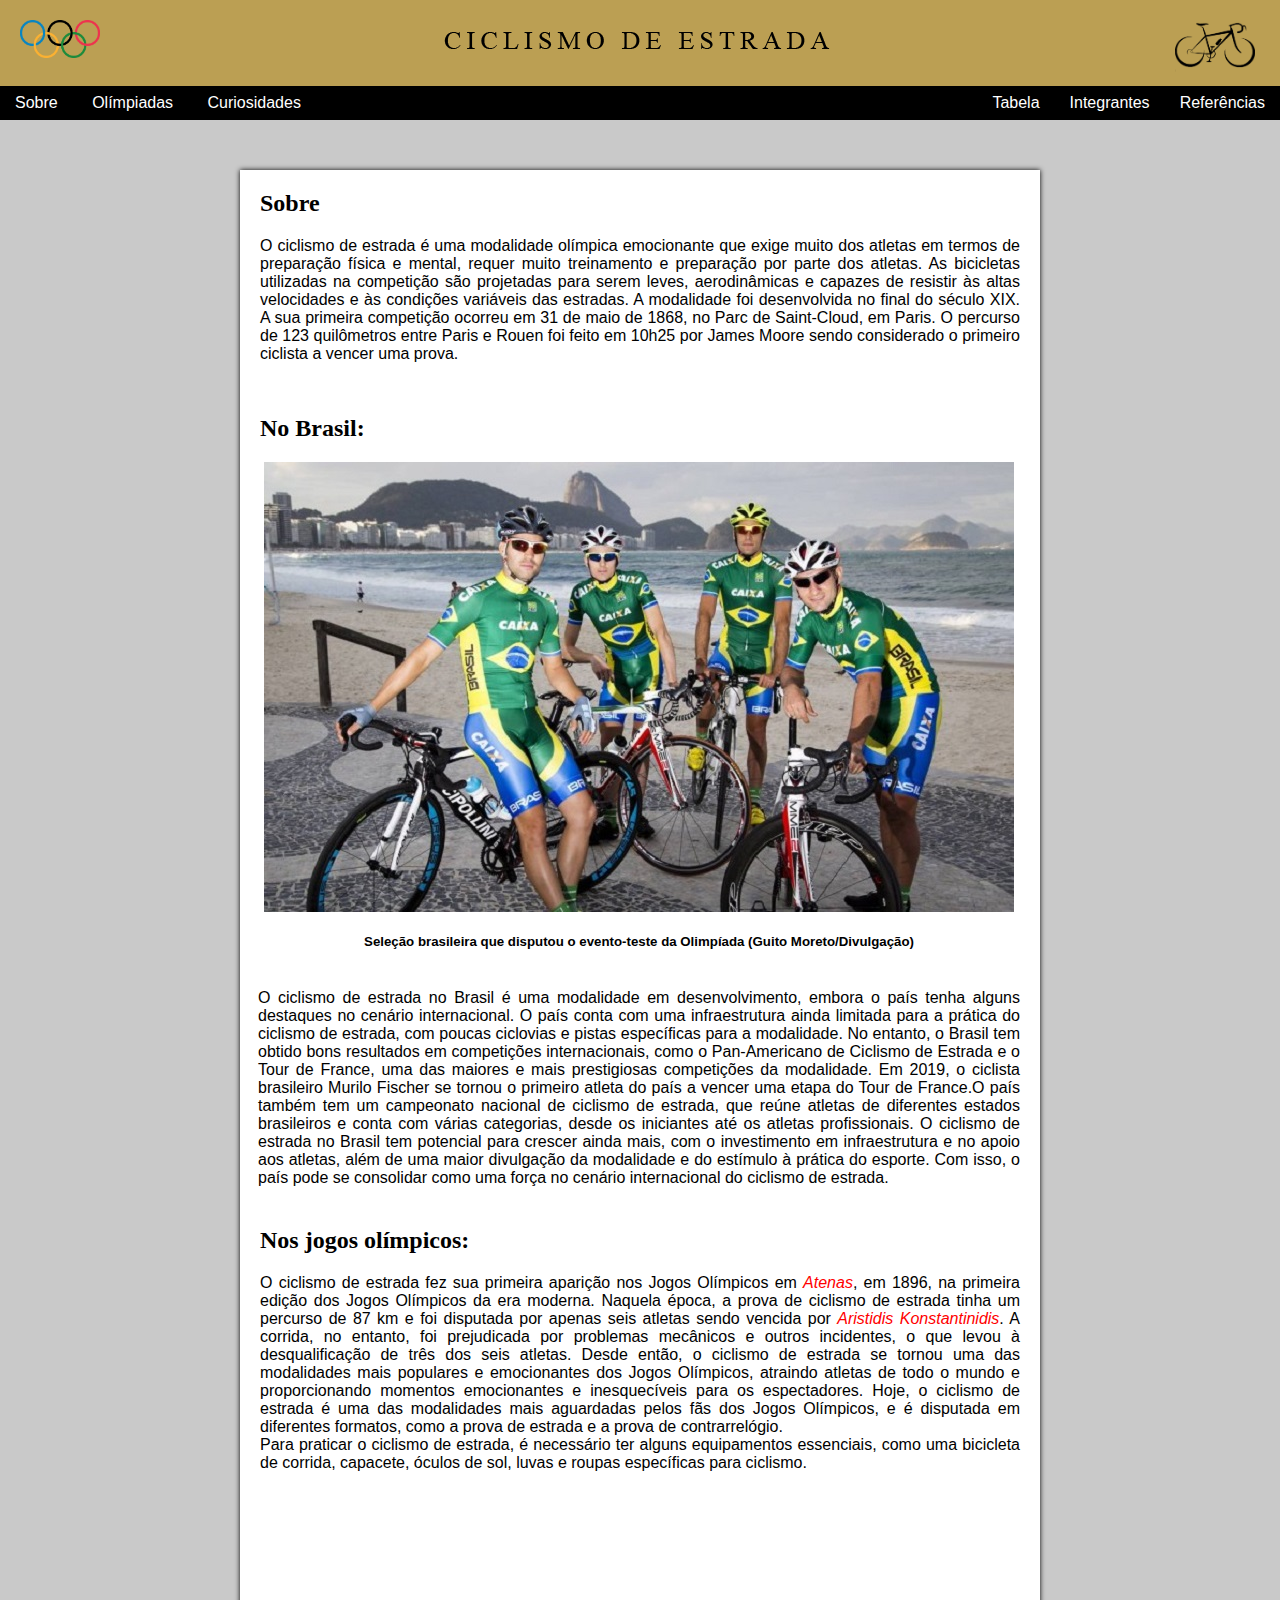
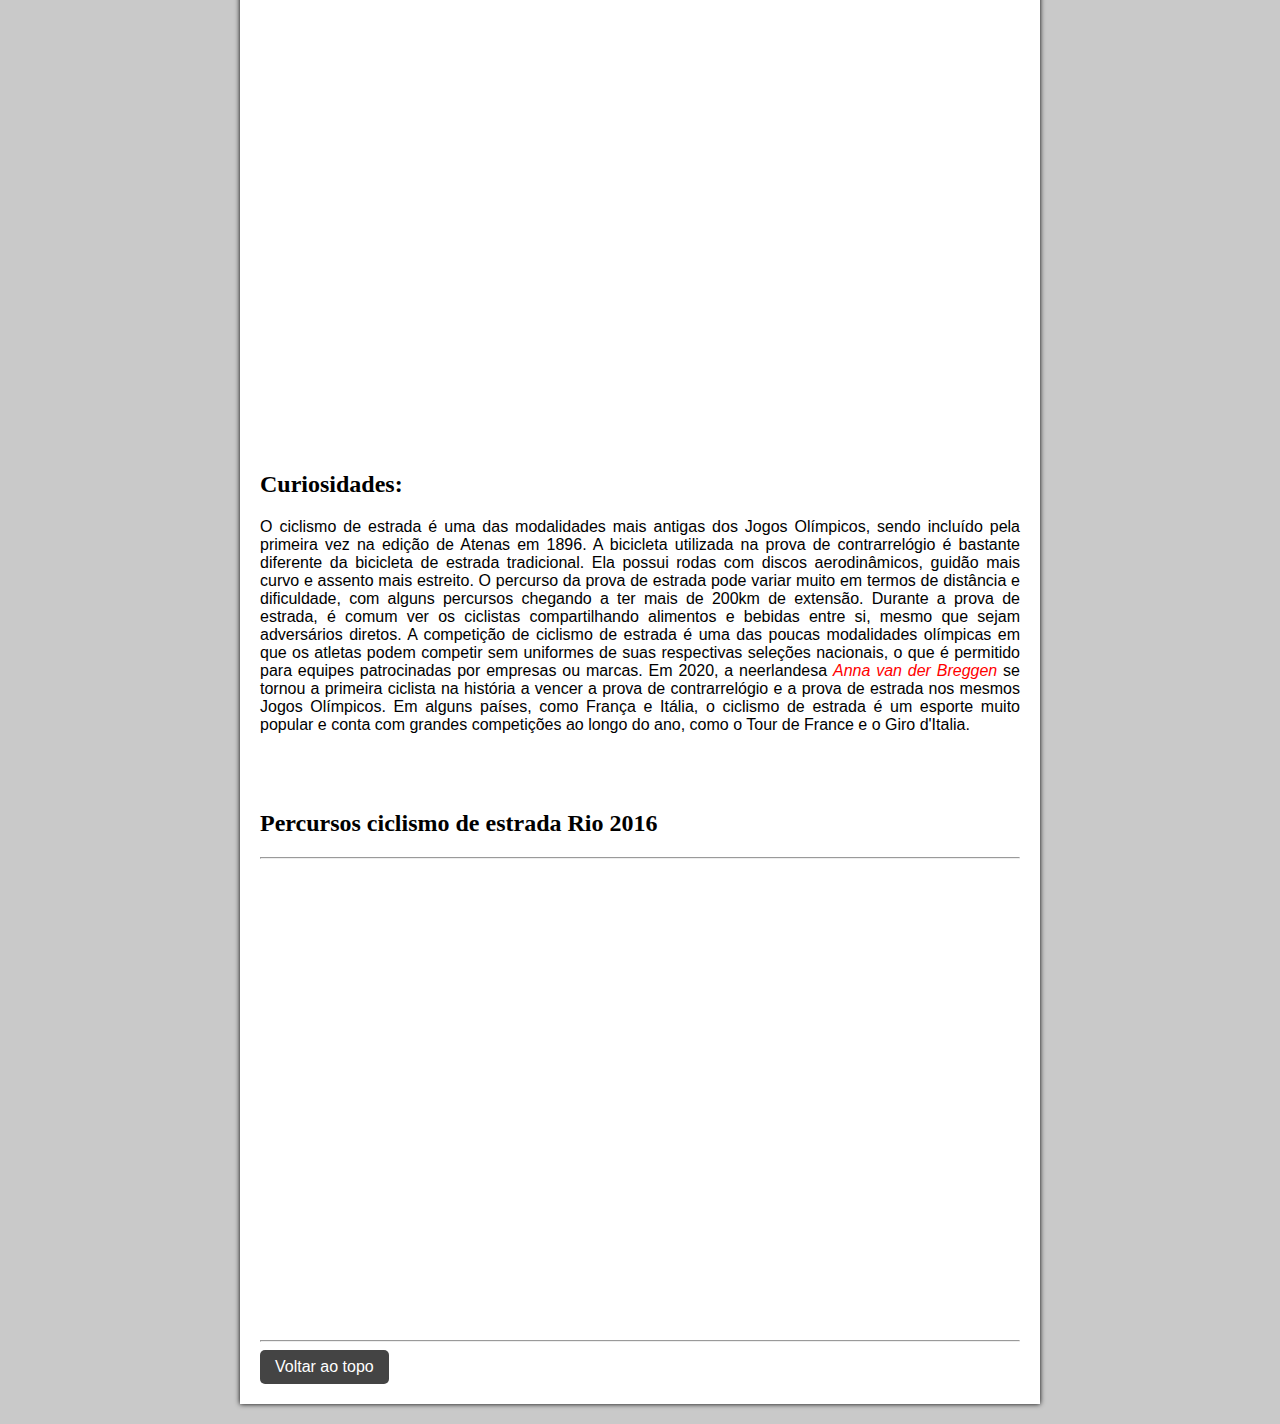
<file: Front-End/Site Ciclismo de Estrada/index.html>
<!DOCTYPE html>
<html lang="pt-br">
  <head>
    <meta charset="UTF-8">
    <link rel="stylesheet" type="text/css" href="estilos/CSSpage1.css">
    <title>Ciclismo de estrada</title>
    <style>
    </style>
  </head>
  <body>
    <header>
      <img src="figuras/olympic-games-logo.png" class="ee"
           width="80"
           height="38">
           <img src="figuras/d276ac1068a7b27a5643c11fc6d0d939.png" class="bike"
           width="80"
           height="80">
      <center><img src="figuras/titulo ciclismo.png" class="ii"></center>
          <div class="barra" 
               size="2">
          <div class="barra">
          </div>
          <a href="html/Referências Bibliográficas.html" class="refbutton"> Referências</a>
          <a href="html/Integrantes.html" class="intbutton"> Integrantes</a>
          <a href="html/page 2.html" class="back-to-top-btna"> Tabela</a>
      <nav>
        <ul>
          <a href="#Introdução">Sobre</a>
          <li><a href="#Olimpiada">Olímpiadas</a>
          <a href="#Curiosidades">Curiosidades</a>
        </ul>
      </nav>    
    </header>
    <div class="container">
      <main>
        <section id="Introdução">
            <h2 class="h1">Sobre</h2>

           <p>O ciclismo de estrada é uma modalidade olímpica emocionante que exige muito dos atletas em termos de preparação física e mental, requer muito treinamento e preparação por parte dos atletas. As bicicletas utilizadas na competição são projetadas para serem leves, aerodinâmicas e capazes de resistir às altas velocidades e às condições variáveis das estradas.
            A modalidade foi desenvolvida no final do século XIX. A sua primeira competição ocorreu em 31 de maio de 1868, no Parc de Saint-Cloud, em Paris. O percurso de 123 quilômetros entre Paris e Rouen foi feito em 10h25 por James Moore sendo considerado o primeiro ciclista a vencer uma prova.</p>
            <br><br>
          <h2 class="h1">No Brasil:</h2>
          <p>
            <div class="img">
          <center><img src="figuras/CICLISMO BRASIL"  alt="Seleção brasileira que disputou o evento-teste da Olimpíada (Guito Moreto/Divulgação)" class="imgum" ></center>
          
          <center><img src="figuras/Seleção-de-ciclismo-Brasil.png" class="imgdois"></center>

          <center><img src="figuras/Seleção-de-ciclismo-Brasil2.png" class="imgtres"></center>
          <center><h5>Seleção brasileira que disputou o evento-teste da Olimpíada (Guito Moreto/Divulgação)</h5></center>

           <p><br> O ciclismo de estrada no Brasil é uma modalidade em desenvolvimento, embora o país tenha alguns destaques no cenário internacional. O país conta com uma infraestrutura ainda limitada para a prática do ciclismo de estrada, com poucas ciclovias e pistas específicas para a modalidade.
            No entanto, o Brasil tem obtido bons resultados em competições internacionais, como o Pan-Americano de Ciclismo de Estrada e o Tour de France, uma das maiores e mais prestigiosas competições da modalidade. Em 2019, o ciclista brasileiro Murilo Fischer se tornou o primeiro atleta do país a vencer uma etapa do Tour de France.O país também tem um campeonato nacional de ciclismo de estrada, que reúne atletas de diferentes estados brasileiros e conta com várias categorias, desde os iniciantes até os atletas profissionais.
            O ciclismo de estrada no Brasil tem potencial para crescer ainda mais, com o investimento em infraestrutura e no apoio aos atletas, além de uma maior divulgação da modalidade e do estímulo à prática do esporte. Com isso, o país pode se consolidar como uma força no cenário internacional do ciclismo de estrada.</p>
        </section>
        <section id="Olimpiada">
          <h2 class="h1">Nos jogos olímpicos:</h2>
          
           <p>O ciclismo de estrada fez sua primeira aparição nos Jogos Olímpicos em <a href="https://olympics.com/pt/olympic-games/athens-1896" target="_blank" class="links">Atenas</a>, em 1896, na primeira edição dos Jogos Olímpicos da era moderna. Naquela época, a prova de ciclismo de estrada tinha um percurso de 87 km e foi disputada por apenas seis atletas sendo vencida por <a href="html/Primeirocampeão.html" target="_parent" class="links">Aristidis Konstantinidis</a>. A corrida, no entanto, foi prejudicada por problemas mecânicos e outros incidentes, o que levou à desqualificação de três dos seis atletas.
            Desde então, o ciclismo de estrada se tornou uma das modalidades mais populares e emocionantes dos Jogos Olímpicos, atraindo atletas de todo o mundo e proporcionando momentos emocionantes e inesquecíveis para os espectadores. Hoje, o ciclismo de estrada é uma das modalidades mais aguardadas pelos fãs dos Jogos Olímpicos, e é disputada em diferentes formatos, como a prova de estrada e a prova de contrarrelógio.<br> Para praticar o ciclismo de estrada, é necessário ter alguns equipamentos essenciais, como uma bicicleta de corrida, capacete, óculos de sol, luvas e roupas específicas para ciclismo.</p>
          </section>
        <section id="Video" class="video"><br><center><iframe width="750" height="497" src="https://www.youtube.com/embed/DM-ufMb7_Vs" title="Rio-2016: Campeão mundial, Peter Sagan &#39;joga a toalha&#39; por medalha no ciclismo" frameborder="0" allow="accelerometer; autoplay; clipboard-write; encrypted-media; gyroscope; picture-in-picture; web-share" allowfullscreen
              ></iframe></center></section>
              <section id="Video" class="videodois"><br><center><iframe width="500" height="497" src="https://www.youtube.com/embed/DM-ufMb7_Vs" title="Rio-2016: Campeão mundial, Peter Sagan &#39;joga a toalha&#39; por medalha no ciclismo" frameborder="0" allow="accelerometer; autoplay; clipboard-write; encrypted-media; gyroscope; picture-in-picture; web-share" allowfullscreen
              ></iframe></center></section>
                <section id="Video" class="videotres"><br><center><iframe width="560" height="497" src="https://www.youtube.com/embed/DM-ufMb7_Vs" title="Rio-2016: Campeão mundial, Peter Sagan &#39;joga a toalha&#39; por medalha no ciclismo" frameborder="0" allow="accelerometer; autoplay; clipboard-write; encrypted-media; gyroscope; picture-in-picture; web-share" allowfullscreen
              ></iframe></center></section>

        <section id="Curiosidades">
          <h2 class="h1">Curiosidades:</h2>
           <p>O ciclismo de estrada é uma das modalidades mais antigas dos Jogos Olímpicos, sendo incluído pela primeira vez na edição de Atenas em 1896.
            A bicicleta utilizada na prova de contrarrelógio é bastante diferente da bicicleta de estrada tradicional. Ela possui rodas com discos aerodinâmicos, guidão mais curvo e assento mais estreito.
            O percurso da prova de estrada pode variar muito em termos de distância e dificuldade, com alguns percursos chegando a ter mais de 200km de extensão.
            Durante a prova de estrada, é comum ver os ciclistas compartilhando alimentos e bebidas entre si, mesmo que sejam adversários diretos.
            A competição de ciclismo de estrada é uma das poucas modalidades olímpicas em que os atletas podem competir sem uniformes de suas respectivas seleções nacionais, o que é permitido para equipes patrocinadas por empresas ou marcas.
            Em 2020, a neerlandesa <a href="https://olympics.com/pt/atletas/anna-van-der-breggen" target="_blank" class="links">Anna van der Breggen</a> se tornou a primeira ciclista na história a vencer a prova de contrarrelógio e a prova de estrada nos mesmos Jogos Olímpicos.
            Em alguns países, como França e Itália, o ciclismo de estrada é um esporte muito popular e conta com grandes competições ao longo do ano, como o Tour de France e o Giro d'Italia.</p>
        </section><br><br>
          <h2 class="h1">Percursos ciclismo de estrada Rio 2016</h2>
          <hr>
          <center><iframe class="frame1" src="https://www.pedal.com.br/ciclismo-de-estrada-tem-percursos-definidos-para-rio-2016_texto8801.html"
                  width="700"
                  height="465"
                  frameborder="0">
                </iframe></center>
                <center><iframe class="frame2" src="https://www.pedal.com.br/ciclismo-de-estrada-tem-percursos-definidos-para-rio-2016_texto8801.html"
                  width="500"
                  height="465"
                  frameborder="0">
                </iframe></center>
                <center><iframe class="frame3" src="https://www.pedal.com.br/ciclismo-de-estrada-tem-percursos-definidos-para-rio-2016_texto8801.html"
                  width="560"
                  height="465"
                  frameborder="0">
                </iframe></center>
          <hr>
          <a href="#" id="back-to-top-btn">Voltar ao topo</a>
          
    </html>
</file>
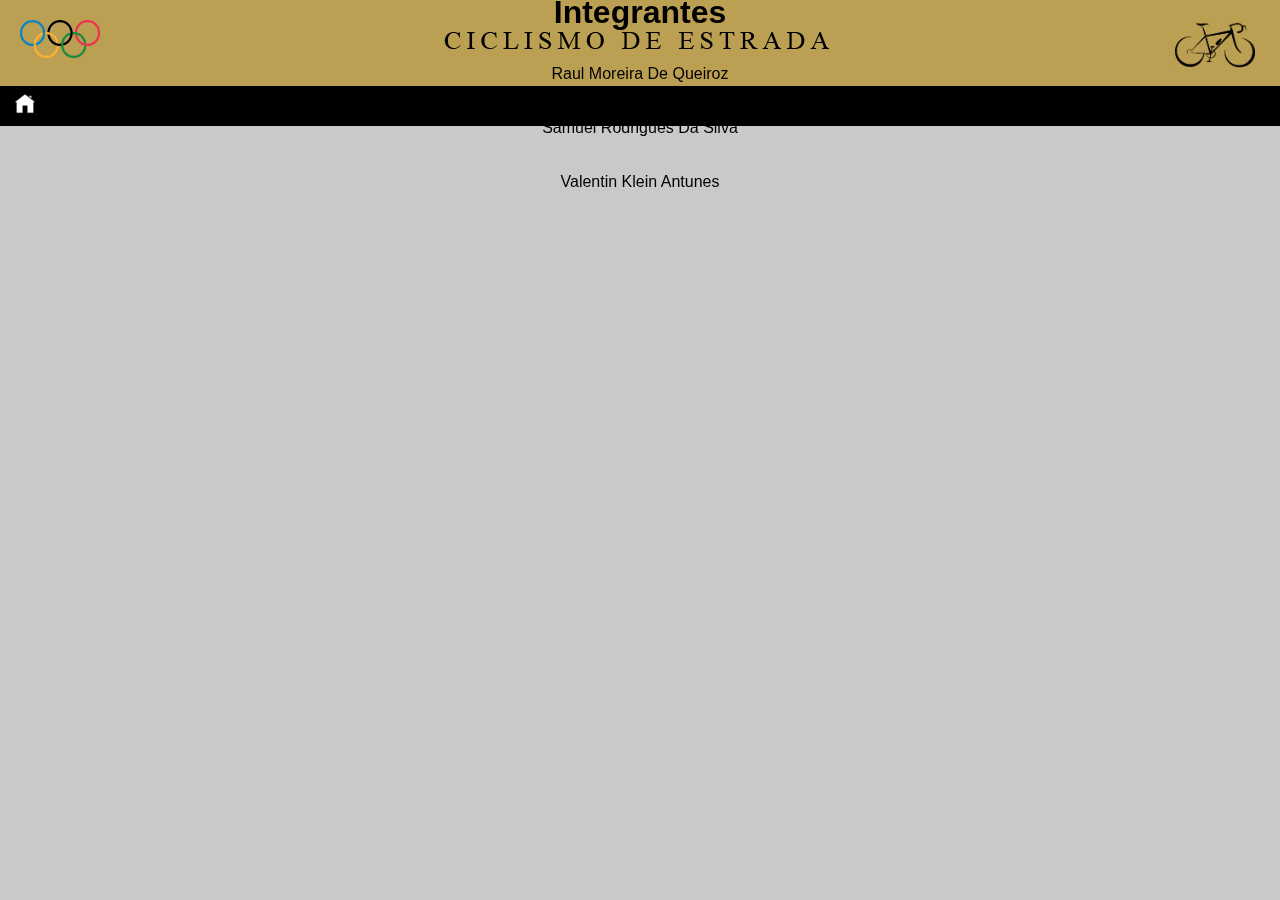
<file: Front-End/Site Ciclismo de Estrada/html/Integrantes.html>
<!DOCTYPE html>
<html lang="pt-br">
  <head>
    <meta charset="UTF-8">
    <link rel="stylesheet" type="text/css" href="../estilos/CSSpage1.css">
    <title>Integrantes</title>
    <style>
    </style>
  </head>
  <body>
    <header>
      <img src="../figuras/olympic-games-logo.png" class="ee"
           width="80"
           height="38">
           <img src="../figuras/d276ac1068a7b27a5643c11fc6d0d939.png" class="bike"
           width="80"
           height="80">
      <center><img src="../figuras/titulo ciclismo.png" class="ii"></center>
          <div class="barra" 
               size="2">
          <div class="barra">
          </div>
      <nav>
        <ul>
          <a href="../index.html"><img src="../figuras/icons8-casa-50.png" height="20px" width="20px"></a>
        </ul>
      </nav>    
    </header>
    <div class="integrantes">
     <h1>Integrantes</h1>
     <p><br>Raul Moreira De Queiroz<br><br><br>Samuel Rodrigues Da Silva<br><br><br>Valentin Klein Antunes</p>
    </div>
</file>
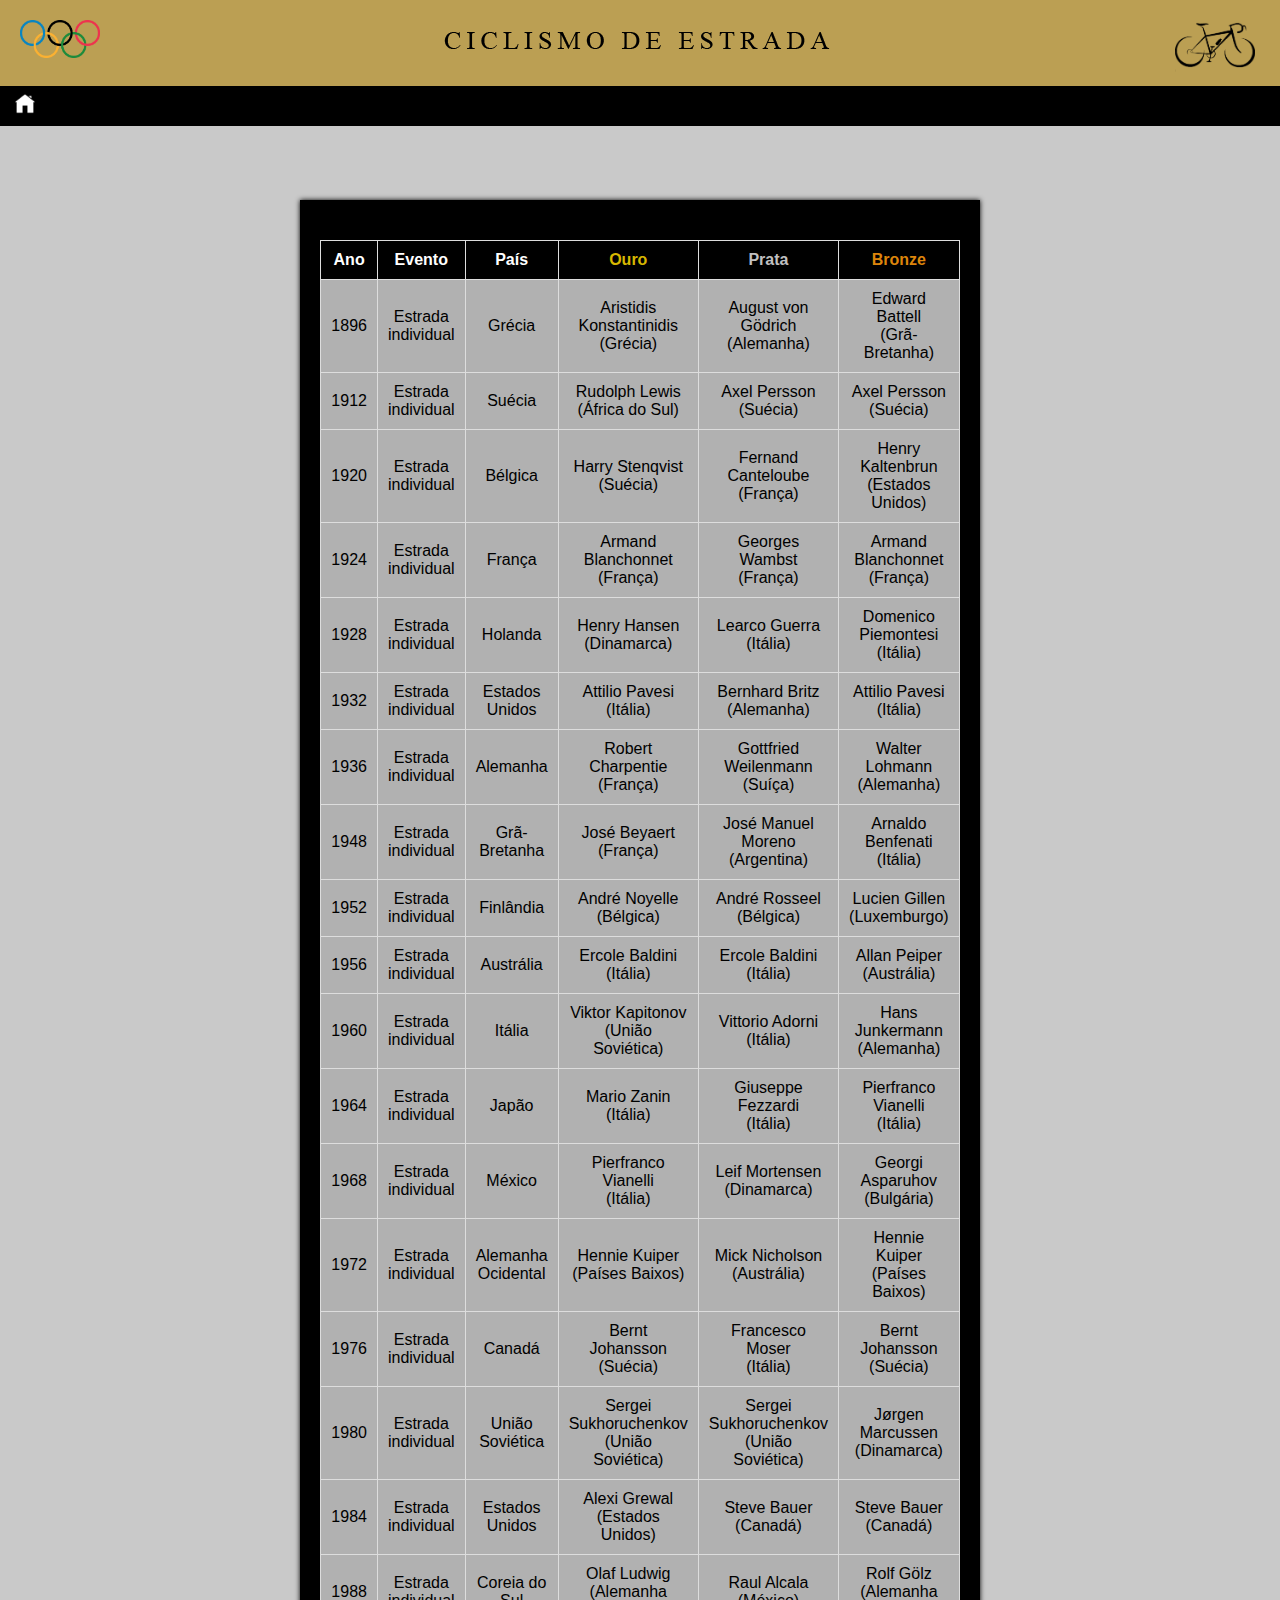
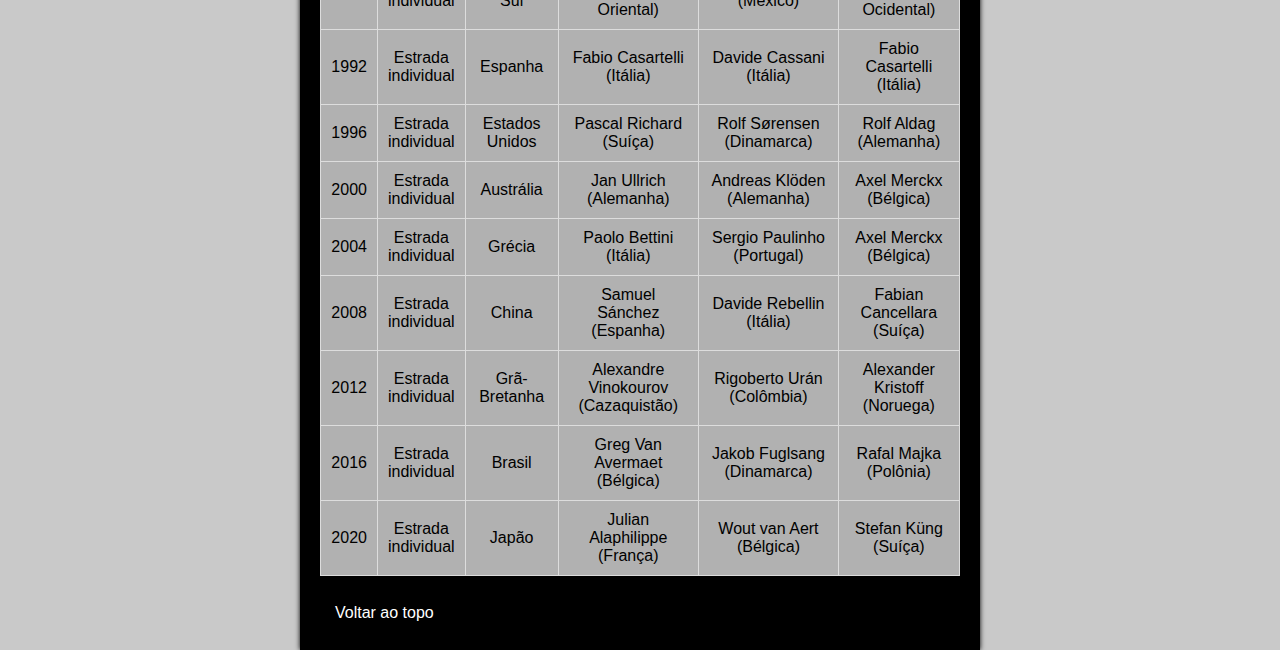
<file: Front-End/Site Ciclismo de Estrada/html/page 2.html>
<!DOCTYPE html>
<html lang="pt-br">
  <head>
    <meta charset="UTF-8">
    <link rel="stylesheet" type="text/css" href="../estilos/CSSpage2.css">
    <title>Ciclismo de estrada</title>
  </head>
  <body>
    <header>
      <img src="../figuras/olympic-games-logo.png" id="ee"
           width="80"
           height="38">
           <img src="../figuras/d276ac1068a7b27a5643c11fc6d0d939.png" class="bike"
           width="80"
           height="80">
      <center><img src="../figuras/titulo ciclismo.png" class="ii"></center>
      <div class="barra"
          size="2">
          <div class="barra">
          </div>
          <a href="../index.html" id="back-to-top-btna"><img src="../figuras/icons8-casa-50.png" height="20px" width="20px"></a>
    </header>
          
          
          
          <main>
            <center>
                <table class="table1">
                  <thead>
                    <tr>
                      <th>Ano</th>
                      <th>Evento</th>
                      <th>País</th>
                      <th class="th"> Ouro</th>
                      <th class="th2">Prata</th>
                      <th class="th3">Bronze</th>
                    </tr>
                  </thead>
                  <tbody>
                    <tr>
                      <td>1896</td>
                      <td>Estrada individual</td>
                      <td>Grécia</td>
                      <td>Aristidis Konstantinidis <br>(Grécia)</td>
                      <td>August von Gödrich <br> (Alemanha)</td>
                      <td>Edward Battell <br> (Grã-Bretanha)</td>
                    </tr>
                    
                 
                    <tr>
                      <td>1912</td>
                      <td>Estrada individual</td> 
                      <td>Suécia</td>
                      <td>Rudolph Lewis <br> (África do Sul)</td>
                      <td>Axel Persson <br> (Suécia)</td>
                      <td>Axel Persson <br> (Suécia)</td>
                    </tr>
                    <tr>
                      <td>1920</td>
                      <td>Estrada individual</td> 
                      <td>Bélgica</td>
                      <td>Harry Stenqvist <br> (Suécia)</td>
                      <td>Fernand Canteloube <br> (França)</td>
                      <td>Henry Kaltenbrun <br> (Estados Unidos)</td>
                    </tr>
                    <tr>
                      <td>1924</td>
                      <td>Estrada individual</td> 
                      <td>França</td>
                      <td>Armand Blanchonnet <br> (França)</td>
                      <td>Georges Wambst <br> (França)</td>
                      <td>Armand Blanchonnet <br> (França)</td>
                    </tr>
                    <tr>
                      <td>1928</td>
                      <td>Estrada individual</td> 
                      <td>Holanda</td>
                      <td>Henry Hansen <br> (Dinamarca)</td>
                      <td> Learco Guerra <br> (Itália)</td>
                      <td>Domenico Piemontesi <br> (Itália)</td>
                    </tr>
                    <tr>
                      <td>1932</td>
                      <td>Estrada individual</td> 
                      <td>Estados Unidos</td>
                      <td>Attilio Pavesi <br> (Itália)</td>
                      <td>Bernhard Britz <br> (Alemanha)</td>
                      <td>Attilio Pavesi <br> (Itália)</td>
                    </tr>
                    <tr>
                      <td>1936</td>
                      <td>Estrada individual</td> 
                      <td>Alemanha</td>
                      <td>Robert Charpentie <br> (França)</td>
                      <td> Gottfried Weilenmann <br> (Suíça)</td>
                      <td>Walter Lohmann <br> (Alemanha)</td>
                    </tr>
                    <tr>
                      <td>1948</td>
                      <td>Estrada individual</td> 
                      <td>Grã-Bretanha</td>
                      <td>José Beyaert <br> (França)</td>
                      <td>José Manuel Moreno <br> (Argentina)</td>
                      <td>Arnaldo Benfenati <br> (Itália)</td>
                    </tr>
                    <tr>
                      <td>1952</td>
                      <td>Estrada individual</td> 
                      <td>Finlândia</td>
                      <td>André Noyelle <br> (Bélgica)</td>
                      <td> André Rosseel <br> (Bélgica)</td>
                      <td> Lucien Gillen <br> (Luxemburgo)</td>
                    </tr>
                    <tr>
                      <td>1956</td>
                      <td>Estrada individual</td> 
                      <td>Austrália</td>
                      <td>Ercole Baldini <br> (Itália)</td>
                      <td>Ercole Baldini <br> (Itália)</td>
                      <td>Allan Peiper <br> (Austrália)</td>
                    </tr>
                    <tr>
                      <td>1960</td>
                      <td>Estrada individual</td> 
                      <td>Itália</td>
                      <td>Viktor Kapitonov <br> (União Soviética)</td>
                      <td>Vittorio Adorni <br> (Itália)</td>
                      <td>Hans Junkermann <br> (Alemanha)</td>
                    </tr>
                    <tr>
                      <td>1964</td>
                      <td>Estrada individual</td> 
                      <td>Japão</td>
                      <td>Mario Zanin <br> (Itália)</td>
                      <td> Giuseppe Fezzardi <br> (Itália)</td>
                      <td>Pierfranco Vianelli <br> (Itália)</td>
                    </tr>
                    <tr>
                      <td>1968</td>
                      <td>Estrada individual</td> 
                      <td>México</td>
                      <td>Pierfranco Vianelli <br> (Itália)</td>
                      <td>Leif Mortensen <br> (Dinamarca)</td>
                      <td>Georgi Asparuhov <br> (Bulgária)</td>
                    </tr>
                    <tr>
                      <td>1972</td>
                      <td>Estrada individual</td> 
                      <td>Alemanha Ocidental</td>
                      <td>Hennie Kuiper <br> (Países Baixos)</td>
                      <td>Mick Nicholson <br> (Austrália)</td>
                      <td>Hennie Kuiper <br> (Países Baixos)</td>
                    </tr>
                    <tr>
                      <td>1976</td>
                      <td>Estrada individual</td> 
                      <td>Canadá</td>
                      <td>Bernt Johansson <br> (Suécia)</td>
                      <td> Francesco Moser <br> (Itália)</td>
                      <td>Bernt Johansson <br> (Suécia)</td>
                    </tr>
                    <tr>
                      <td>1980</td>
                      <td>Estrada individual</td> 
                      <td> União Soviética</td>
                      <td>Sergei Sukhoruchenkov <br> (União Soviética)</td>
                      <td>Sergei Sukhoruchenkov <br> (União Soviética)</td>
                      <td>Jørgen Marcussen <br> (Dinamarca)</td>
                    </tr>
                    <tr>
                      <td>1984</td>
                      <td>Estrada individual</td> 
                      <td> Estados Unidos</td>
                      <td>Alexi Grewal <br> (Estados Unidos)</td>
                      <td>Steve Bauer <br> (Canadá)</td>
                      <td>Steve Bauer <br> (Canadá)</td>
                    </tr>
                    <tr>
                      <td>1988</td>
                      <td>Estrada individual</td> 
                      <td>Coreia do Sul</td>
                      <td>Olaf Ludwig <br> (Alemanha Oriental)</td>
                      <td>Raul Alcala <br> (México)</td>
                      <td>Rolf Gölz <br> (Alemanha Ocidental)</td>
                    </tr>
                    <tr>
                      <td>1992</td>
                      <td>Estrada individual</td> 
                      <td>Espanha</td>
                      <td>Fabio Casartelli <br> (Itália)</td>
                      <td>Davide Cassani <br> (Itália)</td>
                      <td>Fabio Casartelli <br> (Itália)</td>
                    </tr>
                    <tr>
                      <td>1996</td>
                      <td>Estrada individual</td> 
                      <td> Estados Unidos</td>
                      <td>Pascal Richard <br> (Suíça)</td>
                      <td>Rolf Sørensen <br> (Dinamarca)</td>
                      <td>Rolf Aldag <br> (Alemanha)</td>
                    </tr>
                    <tr>
                      <td>2000</td>
                      <td>Estrada individual</td> 
                      <td>Austrália</td>
                      <td>Jan Ullrich <br> (Alemanha)</td>
                      <td>Andreas Klöden <br> (Alemanha)</td>
                      <td>Axel Merckx <br> (Bélgica)</td>
                    </tr>
                    <tr>
                      <td>2004</td>
                      <td>Estrada individual</td> 
                      <td> Grécia</td>
                      <td>Paolo Bettini <br> (Itália)</td>
                      <td>Sergio Paulinho <br> (Portugal)</td>
                      <td>Axel Merckx <br> (Bélgica)</td>
                    </tr>
                    <tr>
                      <td>2008</td>
                      <td>Estrada individual</td> 
                      <td>China</td>
                      <td>Samuel Sánchez <br> (Espanha)</td>
                      <td>Davide Rebellin <br> (Itália)</td>
                      <td> Fabian Cancellara <br> (Suíça)</td>
                    </tr>
                    <tr>
                      <td>2012</td>
                      <td>Estrada individual</td> 
                      <td>Grã-Bretanha</td>
                      <td>Alexandre Vinokourov <br> (Cazaquistão)</td>
                      <td>Rigoberto Urán <br> (Colômbia)</td>
                      <td>Alexander Kristoff <br> (Noruega)</td>
                    </tr>
                    <tr>
                      <td>2016</td>
                      <td>Estrada individual</td> 
                      <td>Brasil</td>
                      <td> Greg Van Avermaet <br> (Bélgica)</td>
                      <td>Jakob Fuglsang <br> (Dinamarca) </td>
                      <td>Rafal Majka <br> (Polônia)</td>
                    </tr>
                    <tr>
                      <td>2020</td>
                      <td>Estrada individual</td> 
                      <td>Japão</td>
                      <td>Julian Alaphilippe <br> (França)</td>
                      <td>Wout van Aert <br> (Bélgica)</td>
                      <td>Stefan Küng <br>  (Suíça)</td>
                    </tr>
                   
                      </table></center>
            
                      <a href="#" id="back-to-top-btn">Voltar ao topo</a>
          </main> 

          </body>

          </html>
</file>
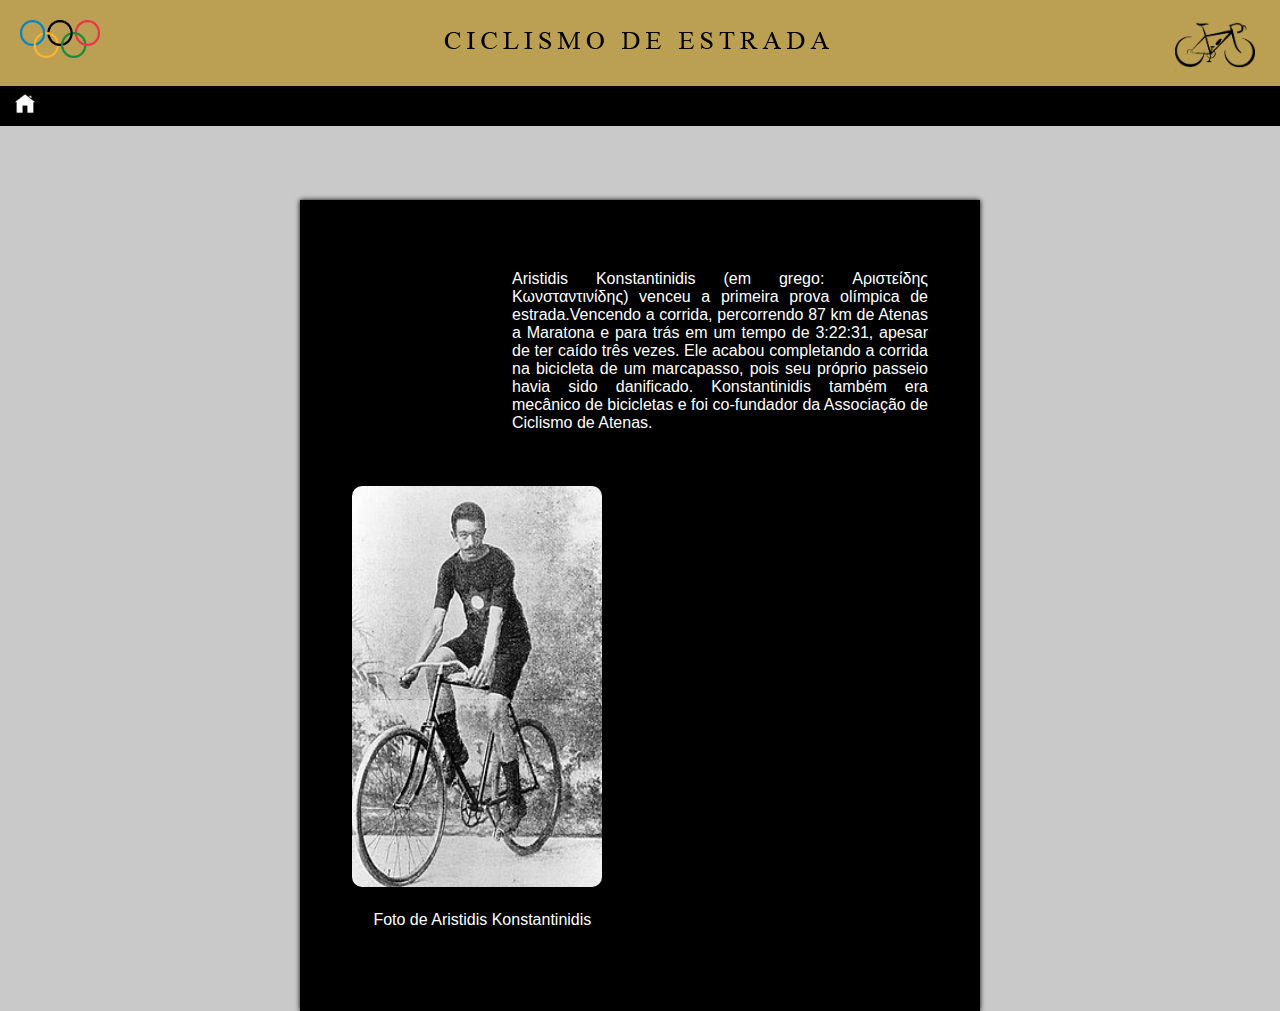
<file: Front-End/Site Ciclismo de Estrada/html/Primeirocampeão.html>
<!DOCTYPE html>
<html lang="pt-br">
  <head>
    <meta charset="UTF-8">
    <link rel="stylesheet" type="text/css" href="../estilos/CSSpage2.css">
    <title>Ciclismo de estrada</title>
  </head>
  <body>
    <header>
      <img src="../figuras/olympic-games-logo.png" id="ee"
           width="80"
           height="38">
           <img src="../figuras/d276ac1068a7b27a5643c11fc6d0d939.png" class="bike"
           width="80"
           height="80">
      <center><img src="../figuras/titulo ciclismo.png" class="ii"></center>
      <div class="barra"
          size="2">
          <div class="barra">
          </div>
          <a href="../index.html" id="back-to-top-btna"><img src="../figuras/icons8-casa-50.png" height="20px" width="20px"></a>
    </header>
    
   <main>
    
    <p class="info">Aristidis Konstantinidis (em grego: Αριστείδης Κωνσταντινίδης) venceu a primeira prova olímpica de estrada.Vencendo a corrida, percorrendo 87 km de Atenas a Maratona e para trás em um tempo de 3:22:31, apesar de ter caído três vezes. Ele acabou completando a corrida na bicicleta de um marcapasso, pois seu próprio passeio havia sido danificado. Konstantinidis também era mecânico de bicicletas e foi co-fundador da Associação de Ciclismo de Atenas.</p>
    <center><h1 class="titulo2"></h1></center>
    <p>Aristidis Konstantinidis</p>
    <section class="galery">
      
  
        <div class="fotos">
          <img  src="../figuras/Foto1.jpg" alt="Foto1">
          <img  src="../figuras/Foto2.jpg" alt="Foto2">
          <img  src="../figuras/Foto3.jpg" alt="Foto3">
          <img  src="../figuras/Foto4.jpg" alt="Foto4">
          <img  src="../figuras/Foto5.jpg" alt="Foto5">
          <img  src="../figuras/Foto6.jpg" alt="foto6">
          <img  src="../figuras/Foto1.jpg" alt="Foto1">
          
        
        </div>
        <section class="galery">
  
          <div class="fotos">
            <p class="titulo2">&nbsp Foto de Aristidis Konstantinidis</p>
            <p class="titulo2">&nbsp &nbsp &nbsp Capa do relatório Atenas 1896</p>
            <p class="titulo2">&nbsp &nbsp &nbsp Medalha do jogos olimpicos 1896</p>
            <p class="titulo2">&nbsp &nbsp &nbsp Cerimonia de inicio dos jogos</p>
            <p class="titulo2">&nbsp &nbsp &nbsp Disputa nos jogos olimpicos 1896</p>
            <p class="titulo2">&nbsp &nbsp &nbsp O primeiro campeão olimpico</p>
            
          
          </div>
    

    </section>
   
  
  </main>
</file>
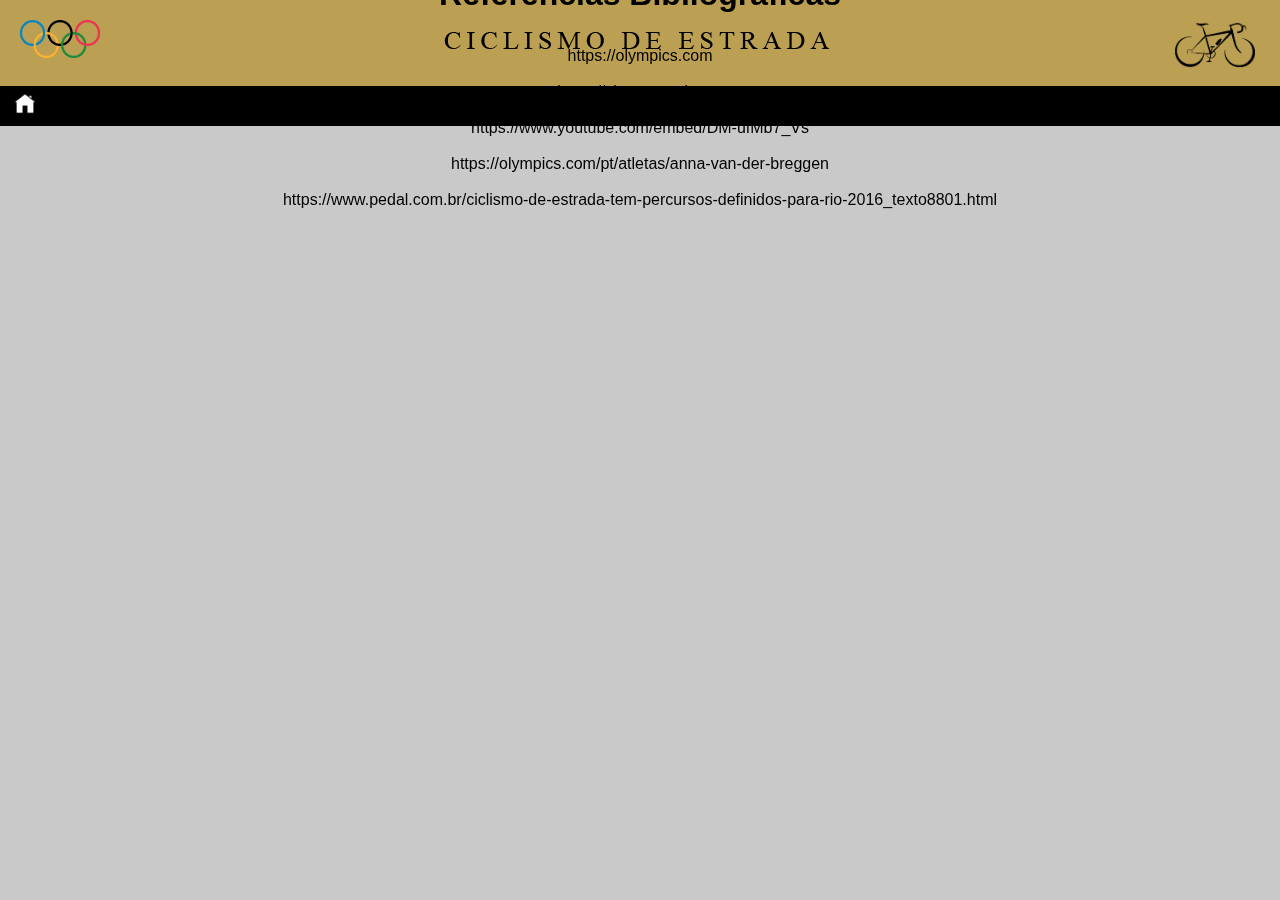
<file: Front-End/Site Ciclismo de Estrada/html/Referências Bibliográficas.html>
<!DOCTYPE html>
<html lang="pt-br">
  <head>
    <meta charset="UTF-8">
  <link rel="stylesheet" type="text/css" href="../estilos/CSSpage1.css">
    <title>Referências Bibliográficas</title>
    <style>
    </style>
  </head>
  <body>
    <header>
      <img src="../figuras/olympic-games-logo.png" class="ee"
           width="80"
           height="38">
           <img src="../figuras/d276ac1068a7b27a5643c11fc6d0d939.png" class="bike"
           width="80"
           height="80">
      <center><img src="../figuras/titulo ciclismo.png" class="ii"></center>
          <div class="barra" 
               size="2">
          <div class="barra">
          </div>
      <nav>
        <ul>
          <a href="../index.html"><img src="../figuras/icons8-casa-50.png" height="20px" width="20px"></a>
        </ul>
      </nav>    
    </header>
     <div class="integrantes">
      <h1>Referências Bibliográficas</h1>
      <p><br>https://olympics.com<br><br>https://chat.openai.com<br><br>https://www.youtube.com/embed/DM-ufMb7_Vs<br><br>https://olympics.com/pt/atletas/anna-van-der-breggen<br><br>https://www.pedal.com.br/ciclismo-de-estrada-tem-percursos-definidos-para-rio-2016_texto8801.html</p>
     </div>
</file>
<file: Front-End/Site Ciclismo de Estrada/estilos/CSSpage1.css>
body {
    font-family: Arial, sans-serif;
    background-color: #c9c9c9;
    margin: 0;
    padding: 0;
    text-align: justify;
    
  }
  
  header {
    position: fixed;
    background-color: #bb9f53;
    color: #000000;
    padding: 0px;
    width: 100%;
  }
  
  h1 {
    margin: 0;
  }
  
  nav ul {
    list-style: none;
    margin: 0;
    padding: 0;
    display: inline-block;
    text-align: center;
  }
  
  nav li {
    display: inline-block;
    margin-right: 20px;
    text-align: center;
  }
  
  nav li:last-child {
    margin-right: 0;
  }
  
  nav a {
    display: inline-block;
    position: static;
    bottom: 20px;
    right: 20px;
    z-index: 99;
    background-color: #000000;
    color: rgb(255, 255, 255);
    padding: 8px 15px;
    border: none;
    border-radius: 5px;
    text-decoration: none;
  }
  
  nav a:hover {
    text-decoration: none;
  }
  
  .container {
    max-width: 800px;
    margin: 0 auto;
    padding: 20px;
  }
  
  main {
    margin-top: 150px;
    padding: 20px;
    background-color: #ffffff;
    box-shadow: 0px 0px 5px #000000;
  }
  
  section {
    margin-bottom: 40px;
  }
  
  h2 {
    margin-top: 0;
  }
  
  footer {
    background-color: #0077C2;
    color: #ffffff;
    padding: 10px;
    text-align: center;
  }
  
  footer p {
    margin: 0;
  }

  #back-to-top-btn {
    display: inline-block;
    position: static;
    bottom: 20px;
    right: 20px;
    z-index: 99;
    background-color: #000000bb;
    color: rgb(255, 255, 255);
    padding: 8px 15px;
    border: none;
    border-radius: 5px;
    text-decoration: none;
  }

  .back-to-top-btna {
    position: static;
    bottom: 20px;
    right: 20px;
    z-index: 99;
    background-color: #000000;
    color: rgb(255, 255, 255);
    padding: 8px 15px;
    border: none;
    border-radius: 5px;
    text-decoration: none;
    float: right;
  }
  
  #back-to-top-btn:hover {
    cursor: pointer;
    background-color: #000000bb;
    text-decoration: none;
  }
  
  .barra {
    width: 100%;
    background-color: rgb(0, 0, 0);
  } 

  .img {
    margin-top: 20px;
    margin-left: -2px;
  }

  .title {
    margin-top: -60px;
  }

  .rightside {
    float: right;
  }

  .ee {
    margin-top: 20px;
    margin-left: 20px;
  }

  .bike {
    margin-top: 5px;
    margin-right: 25px;
    float: right;
  }

  .ii {
    margin-top: -60px;
    margin-left: 100px;
  }

  .links{ 
    font-style: italic;
    color: rgb(255, 0, 0);
    text-decoration: none;
    transition-timing-function: ease-in-out;
  }

  .integrantes{
    margin-top: 200px;
    position: fixed;
    text-align: center;
    align-items: center;
    align-content: center;
    align-self: center;
    width: 100%;
  }

  .intbutton{
    position: static;
    bottom: 20px;
    right: 20px;
    z-index: 99;
    background-color: #000000;
    color: rgb(255, 255, 255);
    padding: 8px 15px;
    border: none;
    border-radius: 5px;
    text-decoration: none;
    float: right;
  }

  .refbutton{
    position: static;
    bottom: 20px;
    right: 20px;
    z-index: 99;
    background-color: #000000;
    color: rgb(255, 255, 255);
    padding: 8px 15px;
    border: none;
    border-radius: 5px;
    text-decoration: none;
    float: right;
  }


  .h1{
    color: black;
    font-family: Georgia, 'Times New Roman', Times, serif;
  
  }
  .imgum{
    display: block;
  }
  .video{
    display: block;
  }
  .videodois{
    display: none;
  } 
  .imgdois{
    display: none;
  }
  .imgtres{
    display: none;
  }
  .videotres{
    display: none;
  }
  .frame1{
    display: block;
  }
  .frame2{
    display: none;
    }
  .frame3{
    display: none;
    }
  
  @media screen and (max-width: 860px)
  {
    
      
    
   
    .intbutton{
      display: flex;
    }
    .video{ display: none;
    }
    .videodois{
      display: none;
    }
    .imgdois{
      display: none;
    }
    .imgum{
      display: none;
    }
    .videotres{
      display: block;
    }
    .imgtres{
      display: block;
    }
    .frame1{
      display: none;
    }
    .frame2{
      display: none;
      }
    .frame3{
      display: block;
      }
    }
    
  @media screen and (max-width: 640px) {



.video{ display: none;
}
.videodois{
  display: block;
}
.imgdois{
  display: block;
}
.imgum{
  display: none;
}
.videotres{
  display: none;
}
.imgtres{
  display: none;
}
.frame1{
  display: none;
}
.frame2{
  display: block;
  }
.frame3{
  display: none;
  }
}
</file>
<file: Front-End/Site Ciclismo de Estrada/estilos/CSSpage2.css>
body {
    font-family: Arial, sans-serif;
    background-color: #c9c9c9;
    margin: 0;
    padding: 0;
  }

  header {
    position: fixed;
    background-color: #bb9f53;
    color: #000000;
    padding: 0px;
    width: 100%;
    top: 0px;
    z-index: 2;
  }

  h1 {
    margin: 0;
  }
  
  nav ul {
    list-style: none;
    margin: 0;
    padding: 0;
    display: inline-block;
    text-align: center;
  }
  
  nav li {
    display: inline-block;
    margin-right: 20px;
    text-align: center;
  }
  
  nav li:last-child {
    margin-right: 0;
  }
  
  nav a {
    color: #000000;
    text-decoration: none;
  }
  
  nav a:hover {
    text-decoration: underline;
  }
  
  .container {
    max-width: 800px;
    margin: 0 auto;
    padding: 20px;
  }
  
  main {
    margin-top: 200px;
    padding: 20px;
    background-color: #000000;
    box-shadow: 0px 0px 5px #000000;
    margin-left: 300px;
    margin-right: 300px;
    position: absolute;
    z-index: 1;
  }
  
  section {
    margin-bottom: 40px;
  }
  
  h2 {
    margin-top: 0;
  }
  
  footer {
    background-color: #0077C2;
    color: #FFF;
    padding: 10px;
    text-align: center;
  }
  
  footer p {
    margin: 0;
  }

  #back-to-top-btn {
    display: inline-block;
    position: static;
    bottom: 20px;
    right: 20px;
    z-index: 99;
    background-color: #000000bb;
    color: white;
    padding: 8px 15px;
    border: none;
    border-radius: 5px;
    text-decoration: none;
  }

  #back-to-top-btna {
    display: inline-block;
    position: static;
    bottom: 20px;
    right: 20px;
    z-index: 99;
    background-color: #000000;
    color: white;
    padding: 8px 15px;
    border: none;
    border-radius: 5px;
    text-decoration: none;
  }
  
  #back-to-top-btn:hover {
    cursor: pointer;
    background-color: #000000bb;
  }

  table {
    font-family: Arial, sans-serif;
    border-collapse: collapse;
    width: 80%;
    margin: 20px 0;
    text-align: center;
  }

  th, td {
    text-align: center;
    padding: 10px;
    border: 1px solid #ddd;
  }

  th {
    background-color: #000000;
    color: #ffffff;
    }

    a {
        color: #000000bb;
        text-decoration: none;
    }

    .barra {
      width: 100%;
      background-color: black;
    }

    .th {
      color: rgb(215, 183, 0);
    }

    .th2 {
      color: silver;
    }

    .th3 {
      color: rgb(221, 133, 11)
    }

    #ee {
      margin-top: 20px;
      margin-left: 20px;
    }

    .ii {
      margin-top: -60px;
      margin-left: 100px;
    }

    .bike {
      margin-top: 5px;
      margin-right: 25px;
      float: right;
    }

    .rightside {
      float: right;
    }

    .table1 {
      background-color: rgb(177, 177, 177);
    }
    .imgcamp {
      border-radius: 10px;}
    .titulo{
      color: #FFF;
    }
    .info{
      margin-left: 30%;
      margin-top: 50px;
      margin-right: 5%;
      font-family: 'Franklin Gothic Medium', 'Arial Narrow', Arial, sans-serif;
      color: #FFF;
      text-align: justify;
    }
    .galery{
      margin-top: -100px;
      margin-left: 5%;
      width: 250px;
      height: 465px;
      overflow: hidden;
      
    }
    .galery .fotos{
      display: inline-flex;
      width: 700%;
      animation-name: animacao;
      animation-duration: 28s;
      animation-iteration-count: infinite;
    }
    .galery .fotos img{
      border-radius: 10px;
      width: 19.9%;
    }
    .titulo2{
      color: #FFF;
      margin-top: 120px;
    }
    .figure{
      color: #FFF;
      float: right;
      width: 30%;
      text-align: center;
      font-style: italic;
      font-size: smaller;
      text-indent: 0;
      border: thin silver solid;
      margin: 0.5em;
      padding: 0.5em;
    }
    @keyframes animacao{
      0%{margin-left: 0;}
      15%{margin-left: 0;}
      16.6%{margin-left: -100%;}
      30%{margin-left: -100%;}
      33.33%{margin-left: -200%;}
      45%{margin-left: -200%;}
      49.99%{margin-left: -300%;}
      60%{margin-left: -300%;}
      66.6%{margin-left: -400%;}
      80.3%{margin-left: -400%;}
      83.3%{margin-left: -500%;}
      100%{margin-left: -500%;}
    }
</file>
